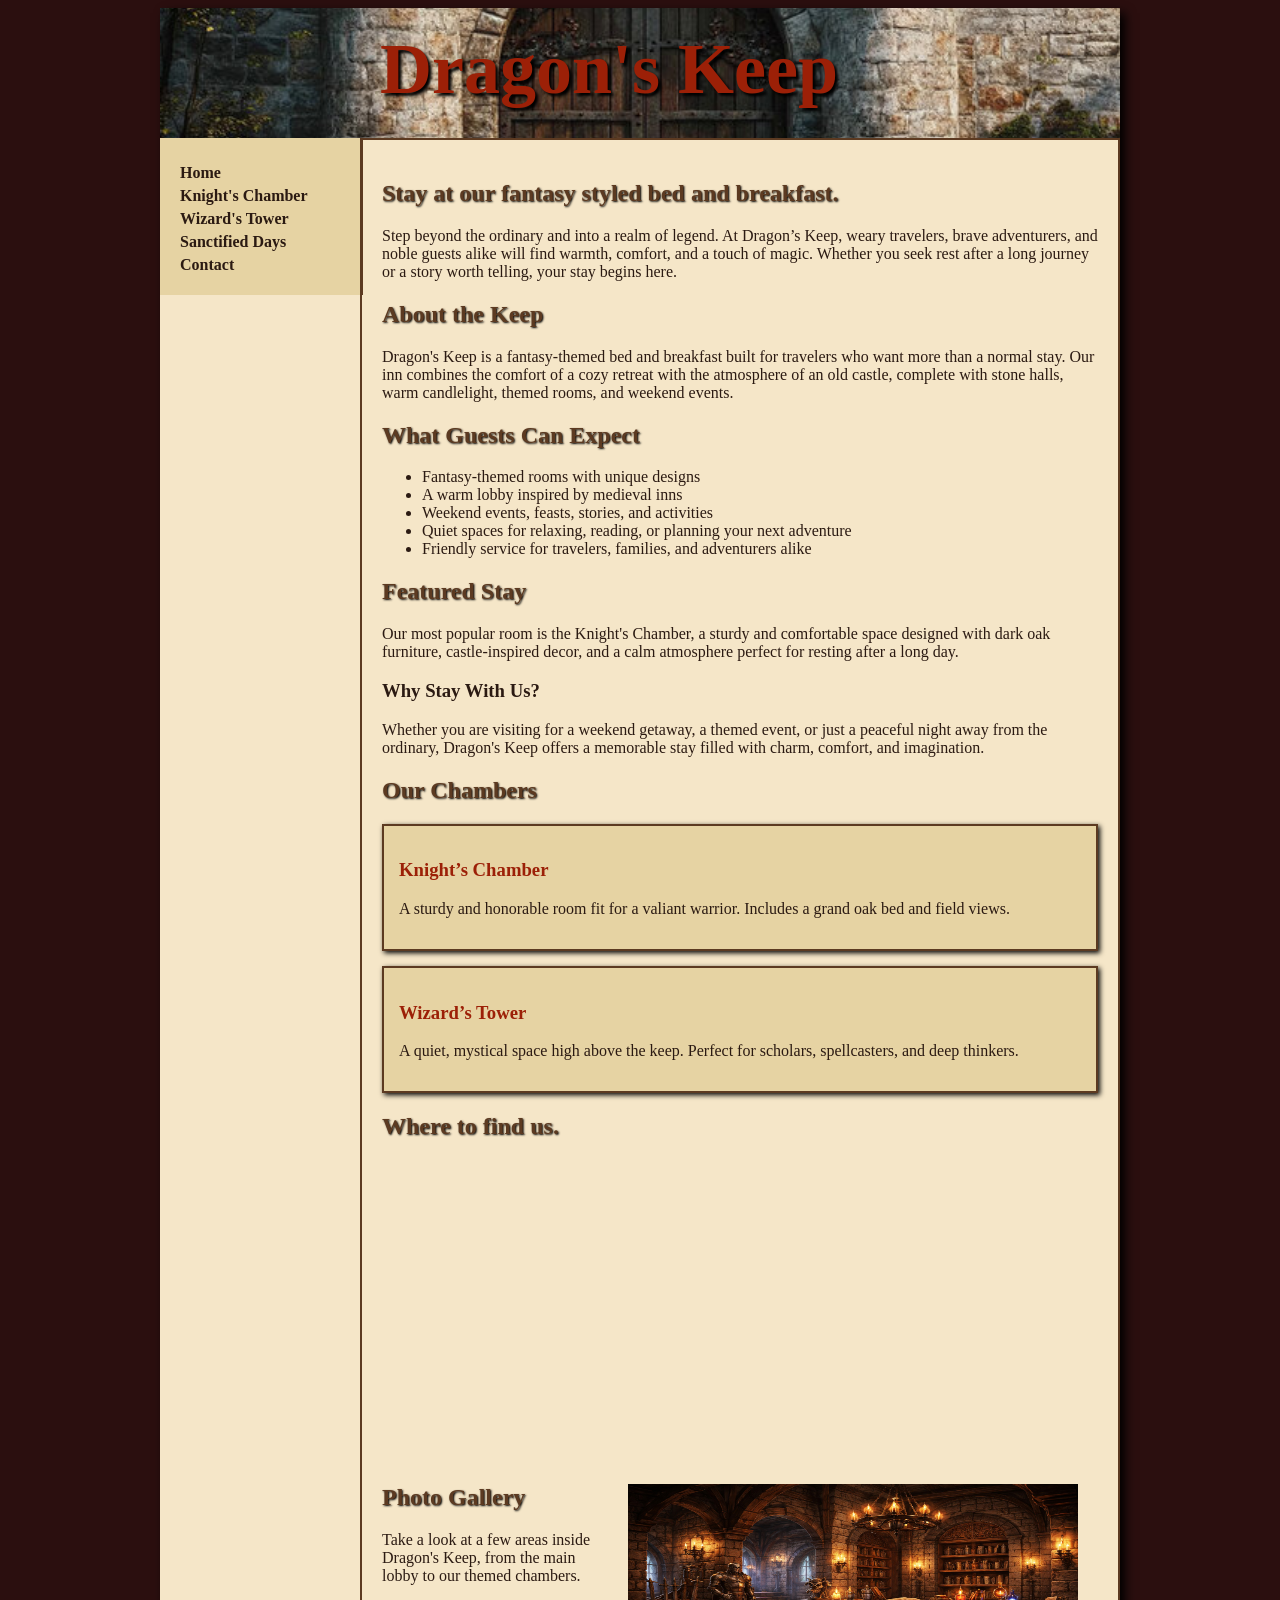
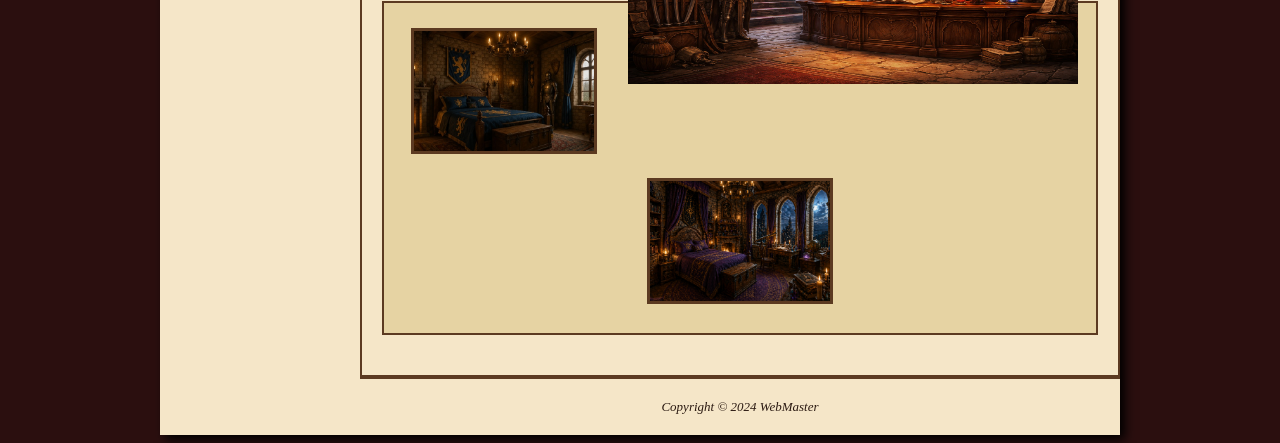
<file: index.html>
<!DOCTYPE html>
<html lang="en">
<head>
<title>Dragon's Keep </title>
<meta charset="utf-8">
<meta name="description" content="Dragon's Keep is a fantasy-themed bed and breakfast with magical rooms, weekend events, and medieval comfort.">
<meta name="viewport" content="width=device-width, initial-scale=1.0">
<link href="Styles/styles.css" rel="stylesheet">
</head>
<body>
<div id="wrapper">
  <header>
      <h1>Dragon's Keep</h1>
  </header>
  <nav>
  <ul> 
    <li><a href="index.html">Home</a></li>
	<li><a href="rooms/KnightS_Chamber.html">Knight's Chamber</a></li>
	<li><a href="rooms/WizardS_Tower.html">Wizard's Tower</a></li>
	<li><a href="weekend.html">Sanctified Days</a></li>
	<li><a href="contact.html">Contact</a></li>
  </ul>
  </nav>
 <main>
 <h2> Stay at our fantasy styled bed and breakfast.</h2>
 <p> Step beyond the ordinary and into a realm of legend. At Dragon’s Keep, weary travelers, brave adventurers, and noble guests alike will find warmth, comfort, and a touch of magic. Whether you seek rest after a long journey or a story worth telling, your stay begins here.</p>
 <h2>About the Keep</h2>
<p>
Dragon's Keep is a fantasy-themed bed and breakfast built for travelers who want more than a normal stay. Our inn combines the comfort of a cozy retreat with the atmosphere of an old castle, complete with stone halls, warm candlelight, themed rooms, and weekend events.
</p>

<h2>What Guests Can Expect</h2>
<ul>
  <li>Fantasy-themed rooms with unique designs</li>
  <li>A warm lobby inspired by medieval inns</li>
  <li>Weekend events, feasts, stories, and activities</li>
  <li>Quiet spaces for relaxing, reading, or planning your next adventure</li>
  <li>Friendly service for travelers, families, and adventurers alike</li>
</ul>

<h2>Featured Stay</h2>
<p>
Our most popular room is the Knight's Chamber, a sturdy and comfortable space designed with dark oak furniture, castle-inspired decor, and a calm atmosphere perfect for resting after a long day.
</p>

<h3>Why Stay With Us?</h3>
<p>
Whether you are visiting for a weekend getaway, a themed event, or just a peaceful night away from the ordinary, Dragon's Keep offers a memorable stay filled with charm, comfort, and imagination.
</p> 
 <h2>Our Chambers</h2>
 <div class="room">
  <h3>Knight’s Chamber</h3>
  <p>A sturdy and honorable room fit for a valiant warrior. Includes a grand oak bed and field views.</p>
</div>

<div class="room">
  <h3>Wizard’s Tower</h3>
  <p>A quiet, mystical space high above the keep. Perfect for scholars, spellcasters, and deep thinkers.</p>
</div>

<h2>Where to find us.</h2>
<div class="map-box">
  <iframe 
  src="https://www.google.com/maps/embed?pb=!1m18!1m12!1m3!1d3260.750482256347!2d-101.85082952396995!3d35.187771072750465!2m3!1f0!2f0!3f0!3m2!1i1024!2i768!4f13.1!3m3!1m2!1s0x87014e2837513c85%3A0xab8f035795d64b03!2sAmarillo%20College!5e0!3m2!1sen!2sus!4v1778705867705!5m2!1sen!2sus"
  width="600"
  height="450"
  style="border:0;"
  allowfullscreen=""
  loading="lazy"
  referrerpolicy="no-referrer-when-downgrade">
  </iframe>
</div>
  <img src="images/fantasy_lobby.jpg" alt="fantasy styled lobby" width="450" height="200">
  <h2>Photo Gallery</h2>

<p>
Take a look at a few areas inside Dragon's Keep, from the main lobby to our themed chambers.
</p>

<div class="gallery">
  <img src="images/knights_chamber.jpg" alt="Knight's Chamber room with medieval decor" width="500" height="500">
  <img src="images/wizard_tower.jpg" alt="Wizard's Tower room with magical decor" width="500" height="500">
</div>
  </main>
  <footer>
  Copyright &copy; 2024 WebMaster
  </footer>
</div>
</body>
</html>
</file>
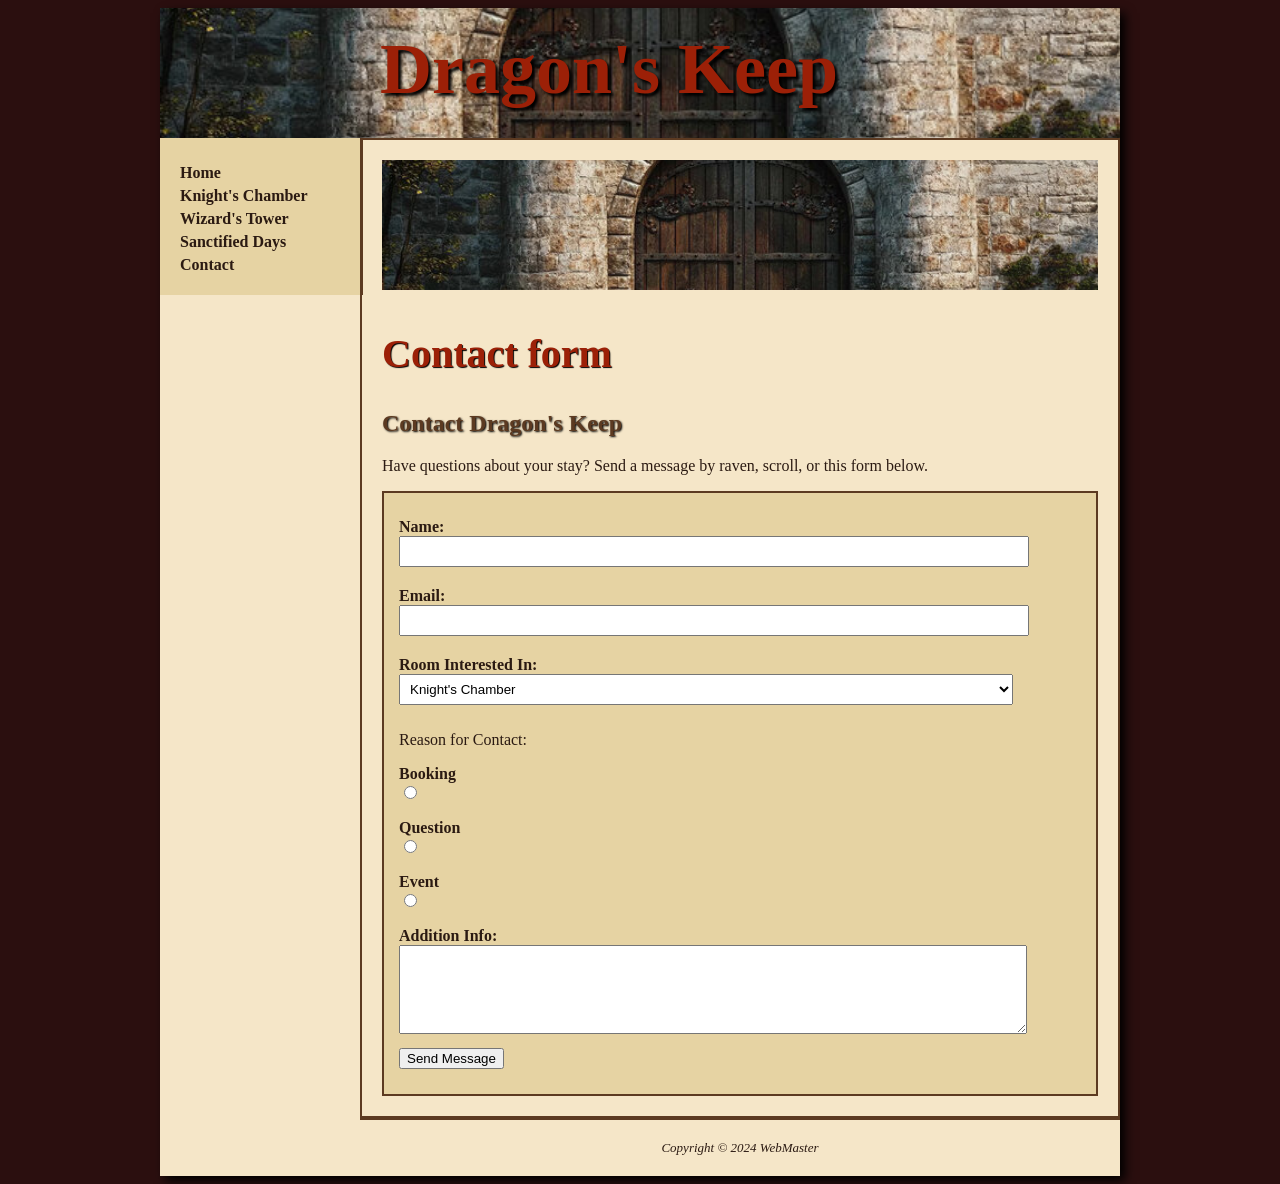
<file: contact.html>
<!DOCTYPE html>
<html lang="en">
<head>
<title>Dragon's Keep: Contact</title>

<meta charset="utf-8">
<meta name="description" content="Dragon's Keep is a fantasy-themed bed and breakfast with magical rooms, weekend events, and medieval comfort.">
<meta name="viewport" content="width=device-width, initial-scale=1.0">

<link href="Styles/styles.css" rel="stylesheet">
</head>
<body>
<div id="wrapper">
  <header>
      <h1>Dragon's Keep</h1>
  </header>
  <nav>
  <ul> 
     <li><a href="index.html">Home</a></li>
	<li><a href="rooms/KnightS_Chamber.html">Knight's Chamber</a></li>
	<li><a href="rooms/WizardS_Tower.html">Wizard's Tower</a></li>
	<li><a href="weekend.html">Sanctified Days</a></li>
	<li><a href="contact.html">Contact</a></li>
  </ul>
  </nav>
  <main>
  <h1></h1>
  <h2></h2>
  <h3></h3>
  <h4>Contact form </h4>
  <h2>Contact Dragon's Keep</h2>

<p>
Have questions about your stay? Send a message by raven, scroll, or this form below.
</p>

<form method="post" action="https://webdevbasics.net/scripts/demo.php">
  <label for="myName">Name:</label>
  <input type="text" name="myName" id="myName" required>

  <label for="myEmail">Email:</label>
  <input type="email" name="myEmail" id="myEmail" required>

  <label for="roomChoice">Room Interested In:</label>
  <select name="roomChoice" id="roomChoice">
    <option value="Knight's Chamber">Knight's Chamber</option>
    <option value="Wizard's Tower">Wizard's Tower</option>
  </select>

  <p>Reason for Contact:</p>
   <label for="booking">Booking</label>
  <input type="radio" name="reason" id="booking" value="Booking">

  <label for="question">Question</label>
  <input type="radio" name="reason" id="question" value="Question">

  <label for="event">Event</label>
  <input type="radio" name="reason" id="event" value="Event">


  <label for="myComments">Addition Info:</label>
  <textarea name="myComments" id="myComments" rows="5" cols="20"></textarea>

  <input type="submit" value="Send Message">
</form>
  </main>
  <footer>
  Copyright &copy; 2024 WebMaster
  </footer>
  </div>
</body>
</html>
</file>
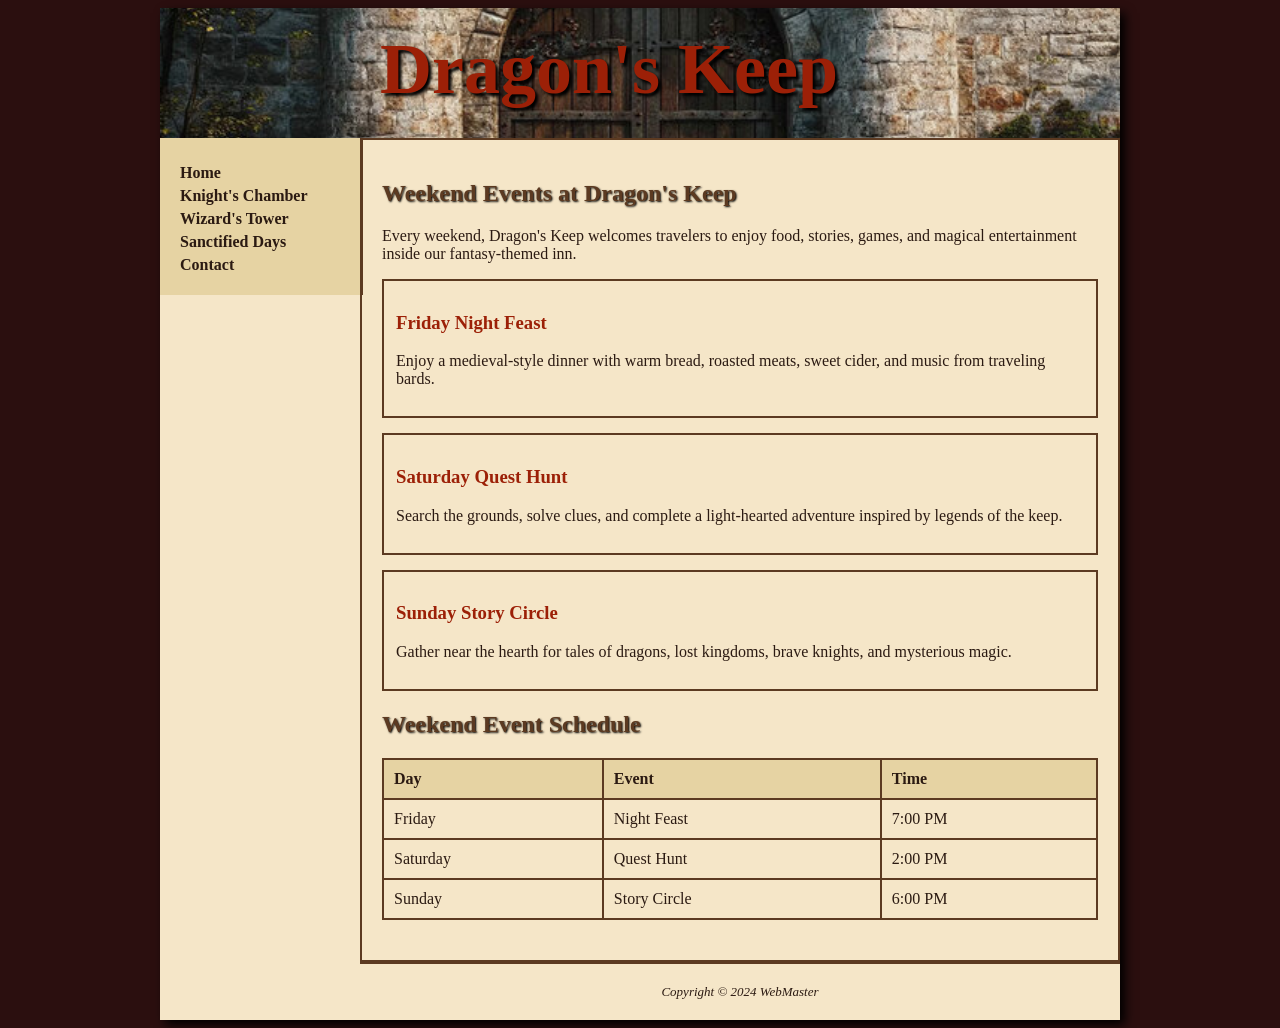
<file: weekend.html>
<!DOCTYPE html>
<html lang="en">
<head>
<title>Dragon's Keep: Weekend Events</title>

<meta charset="utf-8">
<meta name="description" content="Dragon's Keep is a fantasy-themed bed and breakfast with magical rooms, weekend events, and medieval comfort.">
<meta name="viewport" content="width=device-width, initial-scale=1.0">

<link href="Styles/styles.css" rel="stylesheet">
</head>
<body>
<div id="wrapper">
  <header>
    <h1>Dragon's Keep</h1>
  </header>

  <nav>
    <ul> 
      <li><a href="index.html">Home</a></li>
      <li><a href="rooms/KnightS_Chamber.html">Knight's Chamber</a></li>
      <li><a href="rooms/WizardS_Tower.html">Wizard's Tower</a></li>
      <li><a href="weekend.html">Sanctified Days</a></li>
      <li><a href="contact.html">Contact</a></li>
    </ul>
  </nav>

  <main>
    <h2>Weekend Events at Dragon's Keep</h2>

    <p>
      Every weekend, Dragon's Keep welcomes travelers to enjoy food, stories,
      games, and magical entertainment inside our fantasy-themed inn.
    </p>

    <section class="event">
      <h3>Friday Night Feast</h3>
      <p>
        Enjoy a medieval-style dinner with warm bread, roasted meats, sweet cider,
        and music from traveling bards.
      </p>
    </section>

    <section class="event">
      <h3>Saturday Quest Hunt</h3>
      <p>
        Search the grounds, solve clues, and complete a light-hearted adventure
        inspired by legends of the keep.
      </p>
    </section>

    <section class="event">
      <h3>Sunday Story Circle</h3>
      <p>
        Gather near the hearth for tales of dragons, lost kingdoms, brave knights,
        and mysterious magic.
      </p>
    </section>
	<h2>Weekend Event Schedule</h2>

<table>
  <tr>
    <th>Day</th>
    <th>Event</th>
    <th>Time</th>
  </tr>
  <tr>
    <td>Friday</td>
    <td>Night Feast</td>
    <td>7:00 PM</td>
  </tr>
  <tr>
    <td>Saturday</td>
    <td>Quest Hunt</td>
    <td>2:00 PM</td>
  </tr>
  <tr>
    <td>Sunday</td>
    <td>Story Circle</td>
    <td>6:00 PM</td>
  </tr>
</table>
  </main>

  <footer>
    Copyright &copy; 2024 WebMaster
  </footer>
</div>
</body>
</html>
</file>
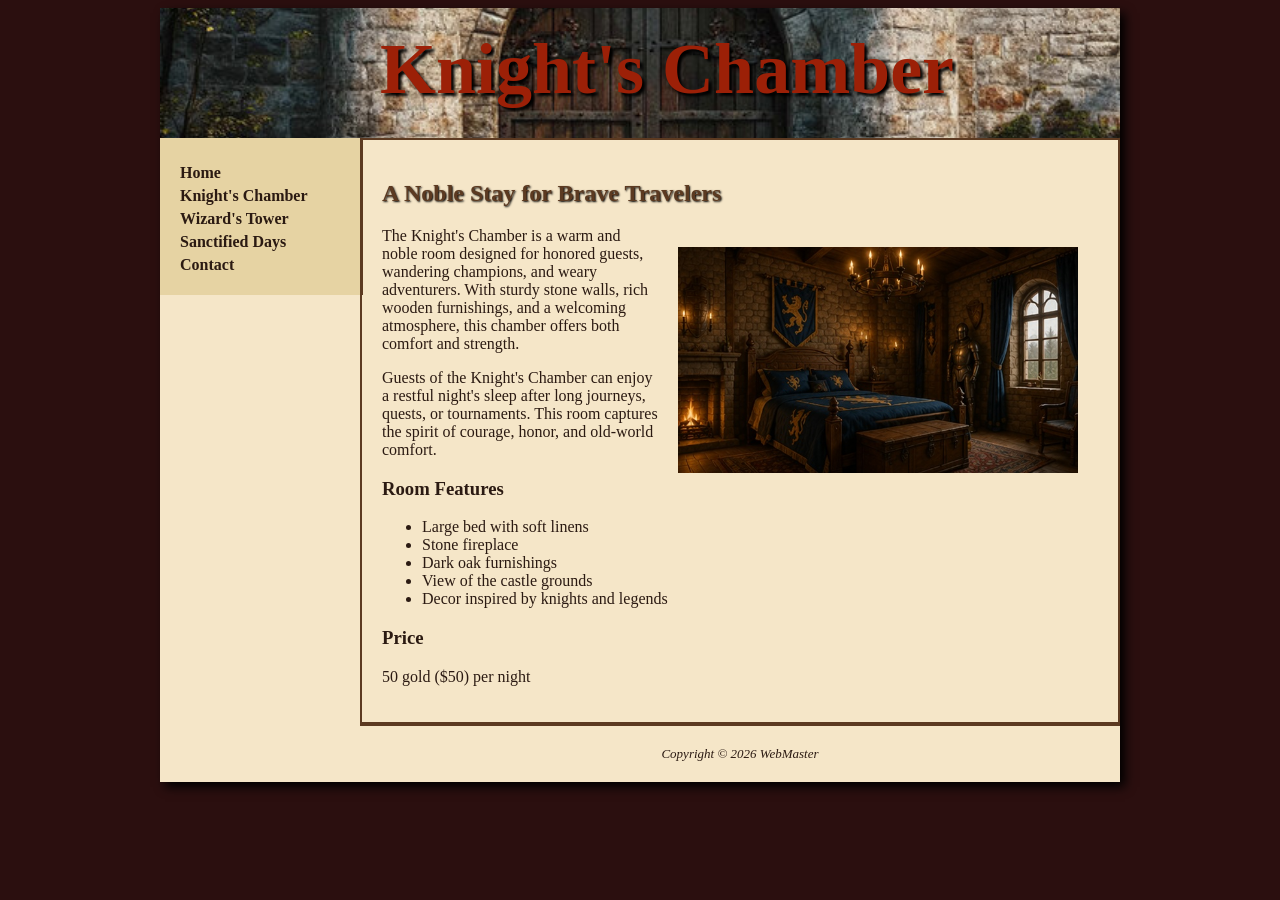
<file: rooms/KnightS_Chamber.html>
<!DOCTYPE html>
<html lang="en">
<head>
<title>Dragon's Keep: Knight's Chamber</title>
<meta charset="utf-8">
<meta name="description" content="Dragon's Keep is a fantasy-themed bed and breakfast with magical rooms, weekend events, and medieval comfort.">
<meta name="viewport" content="width=device-width, initial-scale=1.0">
<link href="../Styles/styles.css" rel="stylesheet">
</head>
<body>
<div id="wrapper">
  <header>
      <h1>Knight's Chamber</h1>
  </header>

  <nav>
    <ul> 
      <li><a href="../index.html">Home</a></li>
      <li><a href="../rooms/KnightS_Chamber.html">Knight's Chamber</a></li>
      <li><a href="../rooms/WizardS_Tower.html">Wizard's Tower</a></li>
      <li><a href="../weekend.html">Sanctified Days</a></li>
      <li><a href="../contact.html">Contact</a></li>
    </ul>
  </nav>

  <main>
    <h2>A Noble Stay for Brave Travelers</h2>

   <img src="../images/knights_chamber.jpg" alt="Knight's Chamber" width="400">

    <p>
      The Knight's Chamber is a warm and noble room designed for honored guests,
      wandering champions, and weary adventurers. With sturdy stone walls, rich
      wooden furnishings, and a welcoming atmosphere, this chamber offers both
      comfort and strength.
    </p>

    <p>
      Guests of the Knight's Chamber can enjoy a restful night's sleep after long
      journeys, quests, or tournaments. This room captures the spirit of courage,
      honor, and old-world comfort.
    </p>

    <h3>Room Features</h3>
    <ul>
      <li>Large bed with soft linens</li>
      <li>Stone fireplace</li>
      <li>Dark oak furnishings</li>
      <li>View of the castle grounds</li>
      <li>Decor inspired by knights and legends</li>
    </ul>

    <h3>Price</h3>
    <p>50 gold ($50) per night</p>
  </main>

  <footer>
    Copyright &copy; 2026 WebMaster
  </footer>
</div>
</body>
</html>
</file>
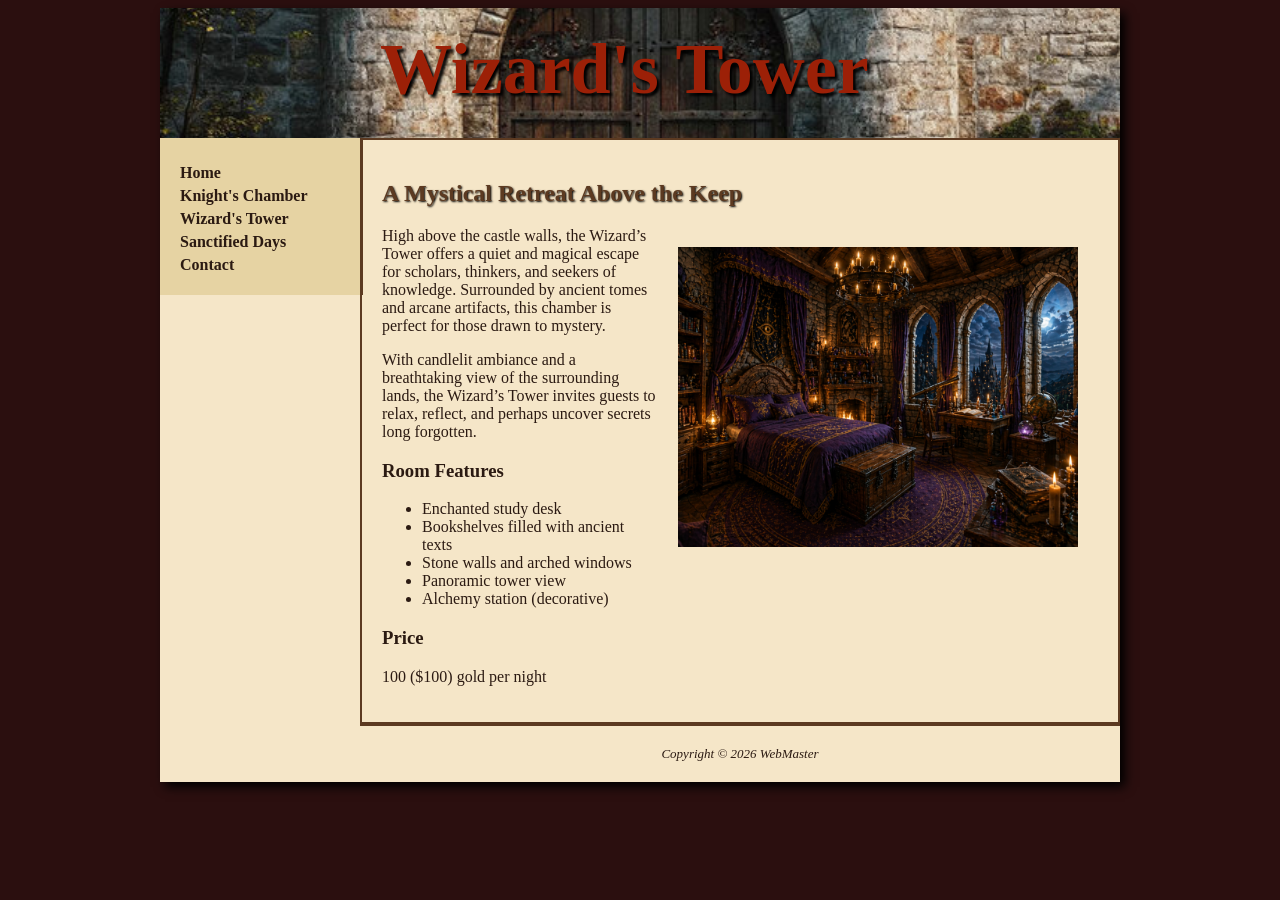
<file: rooms/WizardS_Tower.html>
<!DOCTYPE html>
<html lang="en">
<head>
<title>Dragon's Keep: Wizard's Tower</title>
<meta charset="utf-8">
<meta name="description" content="Dragon's Keep is a fantasy-themed bed and breakfast with magical rooms, weekend events, and medieval comfort.">
<meta name="viewport" content="width=device-width, initial-scale=1.0">
<link href="../Styles/styles.css" rel="stylesheet">
</head>
<body>
<div id="wrapper">
  <header>
      <h1>Wizard's Tower</h1>
  </header>

  <nav>
    <ul> 
      <li><a href="../index.html">Home</a></li>
      <li><a href="../rooms/KnightS_Chamber.html">Knight's Chamber</a></li>
      <li><a href="../rooms/WizardS_Tower.html">Wizard's Tower</a></li>
      <li><a href="../weekend.html">Sanctified Days</a></li>
      <li><a href="../contact.html">Contact</a></li>
    </ul>
  </nav>

  <main>
    <h2>A Mystical Retreat Above the Keep</h2>

    <img src="../images/wizard_tower.jpg" alt="Wizard's Tower Room" width="400">

    <p>
      High above the castle walls, the Wizard’s Tower offers a quiet and magical
      escape for scholars, thinkers, and seekers of knowledge. Surrounded by ancient
      tomes and arcane artifacts, this chamber is perfect for those drawn to mystery.
    </p>

    <p>
      With candlelit ambiance and a breathtaking view of the surrounding lands,
      the Wizard’s Tower invites guests to relax, reflect, and perhaps uncover
      secrets long forgotten.
    </p>

    <h3>Room Features</h3>
    <ul>
      <li>Enchanted study desk</li>
      <li>Bookshelves filled with ancient texts</li>
      <li>Stone walls and arched windows</li>
      <li>Panoramic tower view</li>
      <li>Alchemy station (decorative)</li>
    </ul>

    <h3>Price</h3>
    <p>100 ($100) gold per night</p>
  </main>

  <footer>
    Copyright &copy; 2026 WebMaster
  </footer>
</div>
</body>
</html>
</file>
<file: Styles/styles.css>
header, nav, main, footer { display: block; }

body {
  background-color: #2b0f0f; /* deep dark red */
  font-family: Georgia, "Times New Roman", Garamond, serif;
}

#wrapper {
  width: 960px;
  margin: auto;
  background-color: #f5e6c8; /* parchment */
  color: #2b1a12;
  box-shadow: 5px 5px 10px #000000;
}

/* HEADER */
h1 {
  background-image: url("../images/gate.jpg");
  background-repeat: no-repeat;
  background-size: cover;        
  background-position: center;   

  height: 110px;
  font-size: 4.5em;
  padding-left: 220px;
  padding-top: 20px;

  text-shadow: 3px 3px 3px #000;
  margin: 0;
  color: #9C2007;
}

h2 {
  text-shadow: 1px 1px 2px #000;
  color: #5c3a21;
}

h4 {
  height: 60px;
  font-size: 2.5em;
  padding-right: 220px;
  padding-top: 20px;

  text-shadow: 1px 1px 1px #000;
  margin: 0;
  color: #9C2007;
}
/* NAV */
nav {
  padding-top: 10px;
  float: left;
  width: 200px;
  background-color: #e6d3a3;
  border-right: 3px solid #5c3a21;
}

nav ul {
  list-style-type: none;
  padding-left: 20px;
}

nav li {
  padding-bottom: 5px;
  font-weight: bold;
}

nav a {
  text-decoration: none;
}

nav a:link { color: #2b1a12; }
nav a:visited { color: #7a5a3a; }
nav a:hover { color: #c9a44c; } /* gold hover */

/* MAIN CONTENT */
main {
  background-color: #f5e6c8; /* parchment */
  margin-left: 200px;
  padding: 20px;
  min-height: 300px;
  border: 2px solid #5c3a21;
}

main img {
  float: right;
  padding: 20px;
}

/* FOOTER */
footer {
  background-color: #f5e6c8;
  margin-left: 200px;
  padding: 20px;
  text-align: center;
  font-size: small;
  font-style: italic;
  border-top: 2px solid #5c3a21;
}

/* EVENTS */
.event {
  background-color: #f5e6c8;
  border: 2px solid #5c3a21;
  padding: 12px;
  margin-bottom: 15px;
}

.event h3 {
  color: #9C2007;
}
form {
  background-color: #e6d3a3;
  border: 2px solid #5c3a21;
  padding: 15px;
}

label {
  display: block;
  margin-top: 10px;
  font-weight: bold;
}

input, textarea, select {
  margin-bottom: 10px;
}

input[type="text"],
input[type="email"],
textarea,
select {
  width: 90%;
  padding: 6px;
}
textarea,
select {
  width: 90%;
  padding: 6px;
}
table {
  width: 100%;
  border-collapse: collapse;
  margin-bottom: 20px;
}

th, td {
  border: 2px solid #5c3a21;
  padding: 10px;
  text-align: left;
}

th {
  background-color: #e6d3a3;
}
@media (max-width: 768px) {
  #wrapper {
    width: 100%;
  }

  nav {
    float: none;
    width: auto;
    border-right: none;
  }

  main, footer {
    margin-left: 0;
  }

  h1 {
    font-size: 2.5em;
    padding-left: 20px;
  }

  main img {
    float: none;
    max-width: 100%;
    height: auto;
  }

  form {
    width: 100%;
  }
}
/* ROOM CARDS */
.room {
  background-color: #e6d3a3;
  border: 2px solid #5c3a21;
  padding: 15px;
  margin-bottom: 15px;
  box-shadow: 2px 2px 5px #000;
}

.room h3 {
  color: #9C2007;
}

/* GALLERY */
.gallery {
  text-align: center;
  background-color: #e6d3a3;
  border: 2px solid #5c3a21;
  padding: 15px;
  margin-bottom: 20px;
}

.gallery img {
  float: none;
  width: 180px;
  height: 120px;
  object-fit: cover;
  margin: 10px;
  border: 3px solid #5c3a21;
  padding: 0;
}

/* BUTTON */
button {
  background-color: #5c3a21;
  color: #f5e6c8;
  padding: 10px 15px;
  border: none;
  font-weight: bold;
  cursor: pointer;
}

button:hover {
  background-color: #9C2007;
}

#message {
  font-weight: bold;
  color: #9C2007;
}
.map-box {
  max-width: 600px;
  width: 100%;
  overflow: hidden;
}

.map-box iframe {
  width: 100%;
  height: 300px;
  border: 0;
}
</file>
